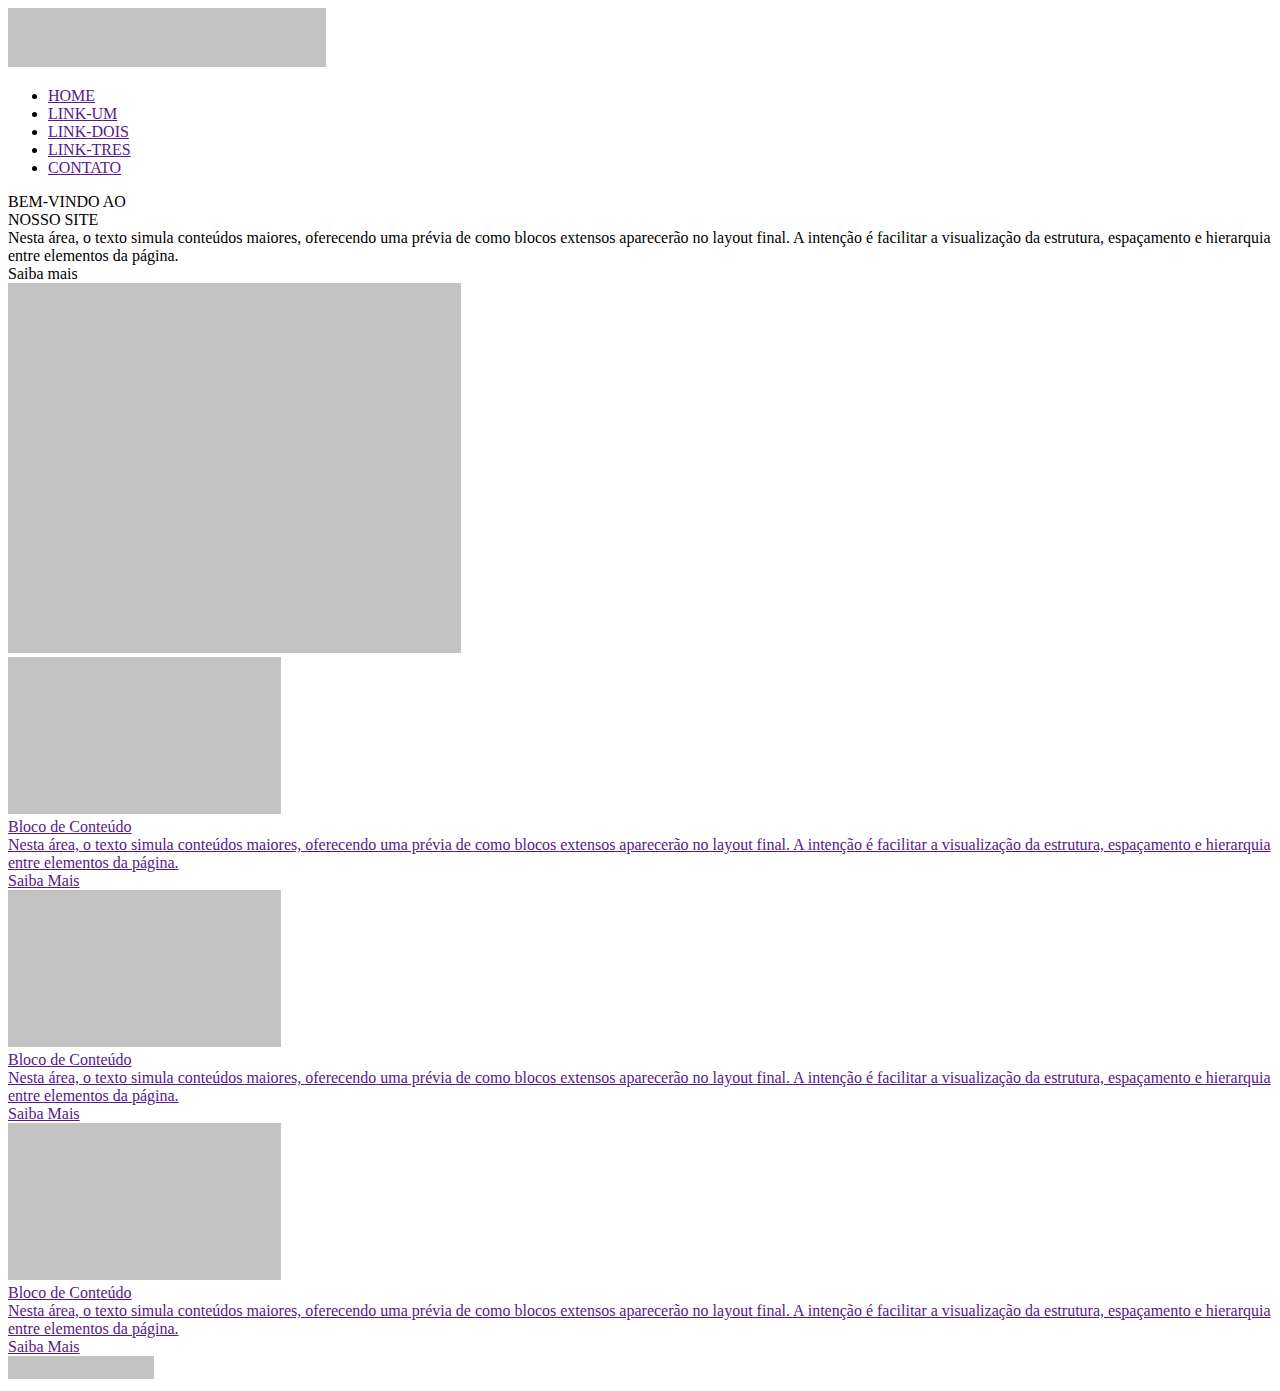
<file: index.html>
<!DOCTYPE html>
<html lang="en">
<head>
    <link rel="stylesheet" type="text/css" href="css/style.css">
    <meta charset="UTF-8">
    <meta name="viewport" content="width=device-width, initial-scale=1.0">
    <title>Blog do Léo</title>
</head>
<body>
    <div class="topo-total">
        <div class="topo">
            <div class="logo">
                <a target="blank" href="#" title="">
                    <img src="img/logo.png" alt="" title="">
                </a>
            </div>
            <!-- Logo -->
            <div class="menu">
                <ul>
                    <li><a href="" title="">HOME</a></li>
                    <li><a href="" title="">LINK-UM</a></li>
                    <li><a href="" title="">LINK-DOIS</a></li>
                    <li><a href="" title="">LINK-TRES</a></li>
                    <li><a href="" title="">CONTATO</a></li>
                </ul>
            </div>
            <!-- Menu -->
        </div>
        <!-- Topo -->
    </div>
    <div class="global">
        <div class="box-01-total">
            <div class="box-01">
                <div class="conteudo">
                    <div class="titulo">BEM-VINDO AO<br>NOSSO SITE</div> 
                    <div class="linha">
                        <div class="barra"></div>
                    </div>
                    <div class="texto">
                        Nesta área, o texto simula conteúdos maiores, oferecendo uma prévia de como blocos extensos aparecerão no layout final. A intenção é facilitar a visualização da estrutura, espaçamento e hierarquia entre elementos da página.
                    </div> 
                    <div class="entrar">Saiba mais</div>
                </div>
                <div class="img">
                    <img src="img/propaganda.png" alt="" title="">
                </div>
                
            </div>
        </div>
        <div class="box-02-total">

            <div class="box-02">

                <a class="conteudo" href="" title="" data-icon="empresa">
                    <div class="item" data-sr-id="2">

                        <div class="img"><img src="img/noticia.png" alt="" title=""></div> 
                        <div class="titulo">Bloco de Conteúdo</div> 
                        <div class="conteudo">
                            Nesta área, o texto simula conteúdos maiores, oferecendo uma prévia de como blocos extensos aparecerão no layout final. A intenção é facilitar a visualização da estrutura, espaçamento e hierarquia entre elementos da página.
                        </div>
                        <div class="entrar">Saiba Mais</div>

                    </div>
                </a>
                <a class="conteudo" href="" title="" data-icon="empresa">
                    <div class="item" data-sr-id="3" >

                        <div class="img"><img src="img/noticia.png" alt="" title=""></div>
                        <div class="titulo">Bloco de Conteúdo</div> 
                        <div class="conteudo">
                            Nesta área, o texto simula conteúdos maiores, oferecendo uma prévia de como blocos extensos aparecerão no layout final. A intenção é facilitar a visualização da estrutura, espaçamento e hierarquia entre elementos da página.
                        </div>
                        <div class="entrar">Saiba Mais</div> 

                    </div>
                </a>
                <a class="conteudo" href="" title="" data-icon="empresa">
                    <div class="item" data-sr-id="4">

                        <div class="img"><img src="img/noticia.png" alt="" title=""></div>
                        <div class="titulo">Bloco de Conteúdo</div>
                        <div class="conteudo">
                            Nesta área, o texto simula conteúdos maiores, oferecendo uma prévia de como blocos extensos aparecerão no layout final. A intenção é facilitar a visualização da estrutura, espaçamento e hierarquia entre elementos da página.
                        </div>
                        <div class="entrar">Saiba Mais</div> 

                    </div> 
                </a>

            </div>

        </div>
    </div>
    <div class="rodape-total">
        <div class="logo-pw-total">
            <div class="logo-pw">
                <div class="item-logo-pw">
                    <img src="img/logo_rodape.png" alt="" title="">
                </div>
            </div>
        </div>
</body>
</html>
</file>
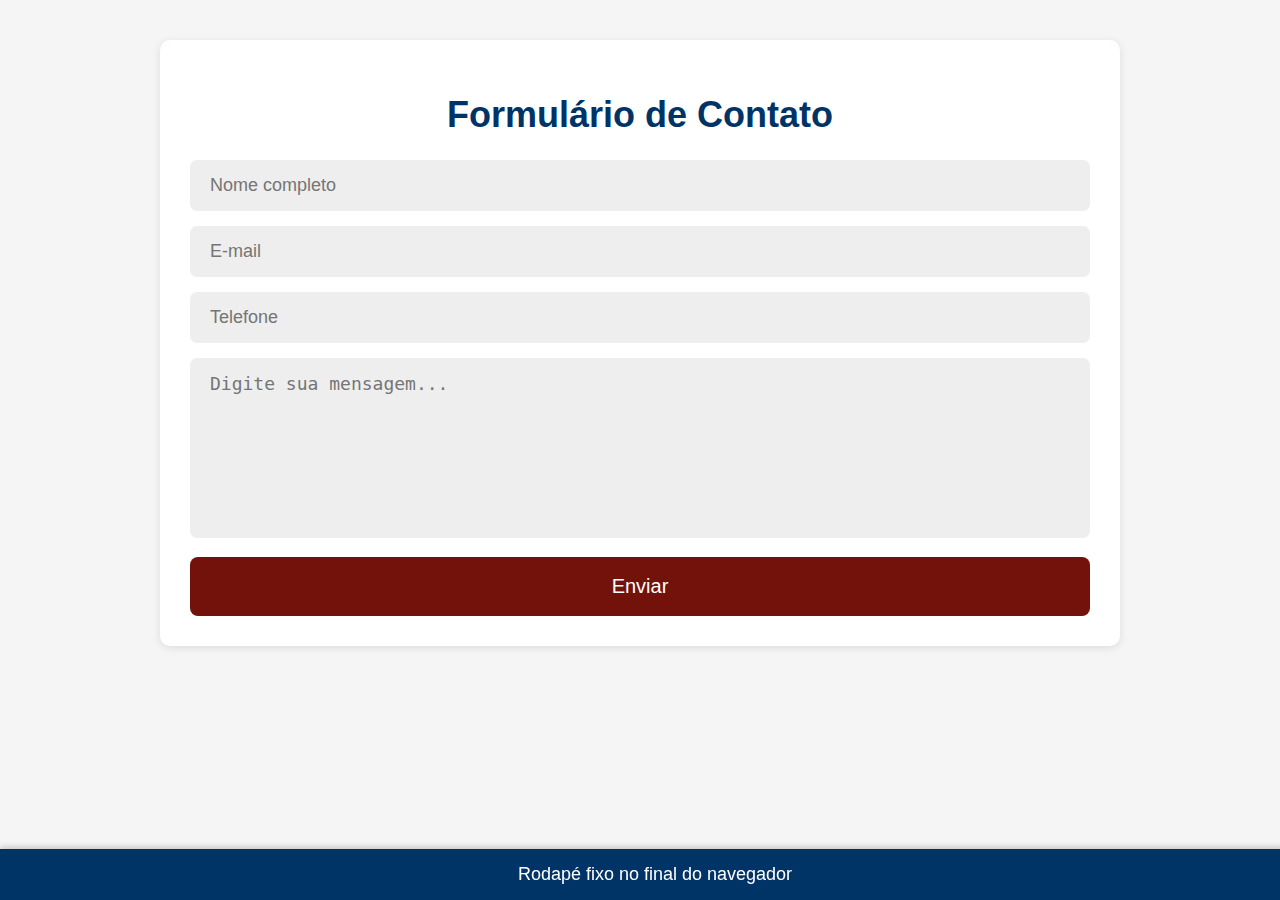
<file: texto.html>
<!DOCTYPE html>
<html lang="pt-BR">
<head>
    <meta charset="UTF-8">
    <meta name="viewport" content="width=device-width, initial-scale=1.0">
    <title>Formulário com Rodapé Fixo</title>

    <style>
        body {
            margin: 0;
            font-family: Calibri, Arial, sans-serif;
            background: #f5f5f5;
        }

        /* Container principal */
        .container {
            width: 900px;
            margin: 40px auto;
            background: #fff;
            padding: 30px;
            border-radius: 10px;
            box-shadow: 0 2px 8px rgba(0,0,0,0.1);
        }

        h1 {
            text-align: center;
            font-size: 36px;
            color: #72120B;
        }

        h1::first-line {
            color: #003366;
        }

        /* Formulário */
        form input,
        form textarea {
            width: 100%;
            padding: 15px 20px;
            margin-bottom: 15px;
            border: none;
            background: #eee;
            border-radius: 7px;
            font-size: 18px;
            outline: none;
            box-sizing: border-box;
        }

        form input:focus,
        form textarea:focus {
            box-shadow: 2px 0px 0px 0px #72120b inset;
        }

        form textarea {
            height: 180px;
            resize: none;
        }

        .btn-enviar {
            width: 100%;
            padding: 18px;
            background: #72120b;
            color: #fff;
            font-size: 20px;
            border-radius: 8px;
            cursor: pointer;
            transition: 0.3s;
            border: none;
        }

        .btn-enviar:hover {
            background: #5c0e09;
        }

        /* Rodapé fixo */
        .rodape-fixo {
            position: fixed;
            bottom: 0;
            left: 0;
            width: 100%;
            background: #003366;
            color: #fff;
            padding: 15px;
            text-align: center;
            font-size: 18px;
            box-shadow: 0 -2px 6px rgba(0,0,0,0.2);
        }
    </style>

</head>
<body>

    <div class="container">
        <h1>Formulário de Contato</h1>

        <form action="#" method="post">

            <input type="text" name="nome" placeholder="Nome completo" required>

            <input type="email" name="email" placeholder="E-mail" required>

            <input type="tel" name="telefone" placeholder="Telefone" required>

            <textarea name="mensagem" placeholder="Digite sua mensagem..." required></textarea>

            <button type="submit" class="btn-enviar">Enviar</button>

        </form>
    </div>

    <div class="rodape-fixo">
        Rodapé fixo no final do navegador
    </div>

</body>
</html>
</file>
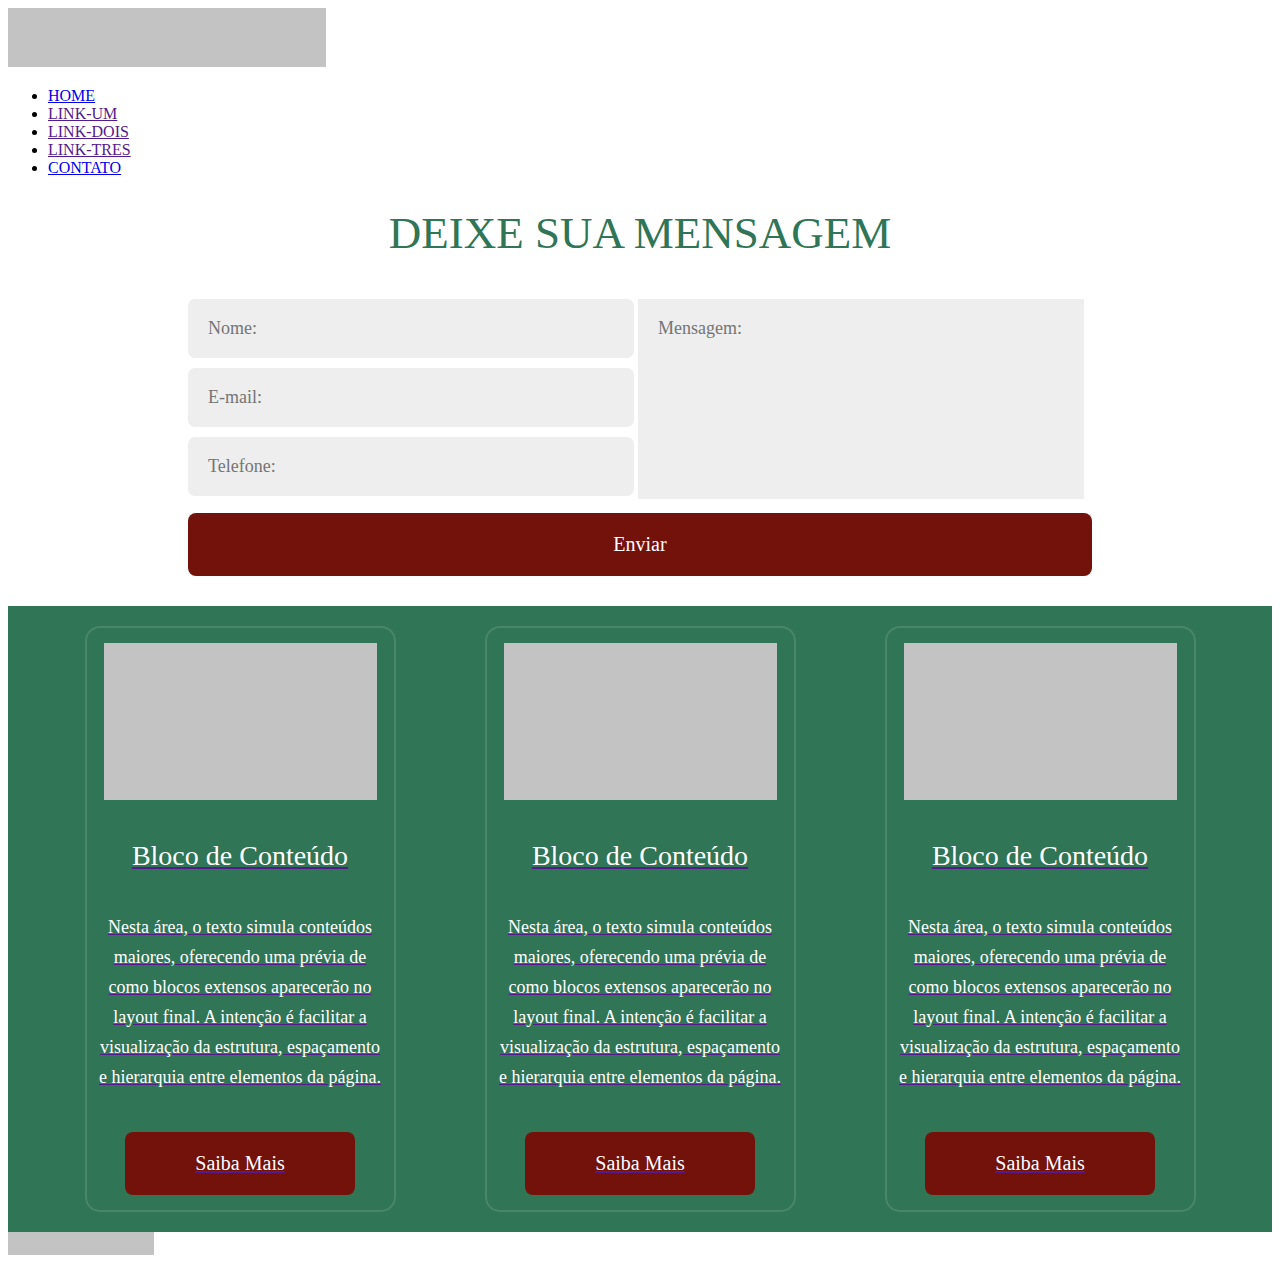
<file: pages/contato.html>
<!DOCTYPE html>
<html lang="en">
<head>
    <link rel="stylesheet" type="text/css" href="../css/style.css">
    <link rel="stylesheet" type="text/css" href="../css/home.css">
    <link rel="stylesheet" type="text/css" href="../css/contato.css">
    <meta charset="UTF-8">
    <meta name="viewport" content="width=device-width, initial-scale=1.0">
    <title>Blog do Léo</title>
</head>
<body>
    <div class="topo-total">
        <div class="topo">
            <div class="logo">
                <a target="blank" href="#" title="">
                    <img src="../img/logo.png" alt="" title="">
                </a>
            </div>
            <!-- Logo -->
            <div class="menu">
                <ul>
                    <li><a href="../index.html" title="">HOME</a></li>
                    <li><a href="" title="">LINK-UM</a></li>
                    <li><a href="" title="">LINK-DOIS</a></li>
                    <li><a href="" title="">LINK-TRES</a></li>
                    <li><a href="contato.html" title="">CONTATO</a></li>
                </ul>
            </div>
            <!-- Menu -->
        </div>
        <!-- Topo -->
    </div>
    <div class="global">
        <div class="box-contato-total">

            <div class="box-contato">
                <div class="titulo">DEIXE SUA MENSAGEM</div>

                <form id="formContato">
                    <div class="item">
                        <input name="nome" type="text" placeholder="Nome:" data-sr-id="6">
                        <input name="email" type="text" placeholder="E-mail:" data-sr-id="7">
                        <input name="telefone" type="text" placeholder="Telefone:" data-sr-id="8">
                    </div>
                    <div class="item">
                        <textarea name="mensagem" placeholder="Mensagem:" data-sr-id="9"></textarea>
                    </div>
                    <input class="submit" type="submit" value="Enviar" data-sr-id="10" >
                </form>

            </div>

        </div>
        
    </div>
    <div class="box-02-total">

            <div class="box-02">

                <a class="conteudo" href="" title="" data-icon="empresa">
                    <div class="item" data-sr-id="2">

                        <div class="img"><img src="../img/noticia.png" alt="" title=""></div> 
                        <div class="titulo">Bloco de Conteúdo</div> 
                        <div class="conteudo">
                            Nesta área, o texto simula conteúdos maiores, oferecendo uma prévia de como blocos extensos aparecerão no layout final. A intenção é facilitar a visualização da estrutura, espaçamento e hierarquia entre elementos da página.
                        </div>
                        <div class="entrar">Saiba Mais</div>

                    </div>
                </a>
                <a class="conteudo" href="" title="" data-icon="empresa">
                    <div class="item" data-sr-id="3" >

                        <div class="img"><img src="../img/noticia.png" alt="" title=""></div>
                        <div class="titulo">Bloco de Conteúdo</div> 
                        <div class="conteudo">
                            Nesta área, o texto simula conteúdos maiores, oferecendo uma prévia de como blocos extensos aparecerão no layout final. A intenção é facilitar a visualização da estrutura, espaçamento e hierarquia entre elementos da página.
                        </div>
                        <div class="entrar">Saiba Mais</div> 

                    </div>
                </a>
                <a class="conteudo" href="" title="" data-icon="empresa">
                    <div class="item" data-sr-id="4">

                        <div class="img"><img src="../img/noticia.png" alt="" title=""></div>
                        <div class="titulo">Bloco de Conteúdo</div>
                        <div class="conteudo">
                            Nesta área, o texto simula conteúdos maiores, oferecendo uma prévia de como blocos extensos aparecerão no layout final. A intenção é facilitar a visualização da estrutura, espaçamento e hierarquia entre elementos da página.
                        </div>
                        <div class="entrar">Saiba Mais</div> 

                    </div> 
                </a>

            </div>

    </div>
    <div class="rodape-total">
        <div class="logo-pw-total">
            <div class="logo-pw">
                <div class="item-logo-pw">
                    <img src="../img/logo_rodape.png" alt="" title="">
                </div>
            </div>
        </div>
    </div>
    <script src="https://code.jquery.com/jquery-3.6.0.min.js"></script>

    <!-- SCRIPT DA REQUISIÇÃO -->
    <script>
        $(document).ready(function () {

            $("#formContato").submit(function (e) {
                e.preventDefault();

                const dados = {
                    nome: $("input[name='nome']").val(),
                    email: $("input[name='email']").val(),
                    telefone: $("input[name='telefone']").val(),
                    mensagem: $("textarea[name='mensagem']").val()
                };

                $.ajax({
                    url: "http://172.30.0.45:1000/api/v1/contato/",
                    type: "POST",
                    data: JSON.stringify(dados),
                    contentType: "application/json",
                    dataType: "json",
                    success: function (response) {
                        alert("Enviado com sucesso!");
                        $("#formContato")[0].reset();
                    },
                    error: function (xhr) {
                        alert("Erro ao enviar!");
                        console.log(xhr.responseText);
                    }
                });

            });

        });
    </script>
</body>
</html>
</file>
<file: css/style.css>
body {
    overflow-x: hidden;
}
</file>
<file: css/home.css>
.box-01 > div {
    margin: 40px 0px;
}

.box-01 .conteudo {
    width: 580px;
}

.box-01 .conteudo .titulo {
    font: 45px 'calibri';
    color: #72120B;
}

.box-01 .conteudo .titulo::first-line {
    color: #307556;
}

.box-01 .conteudo .linha {
    height: 4px;
    background: #eee;
    width: 100%;
    margin: 20px 0px 0px;
    position: relative;
    box-shadow: -1px -1px 2px 0px #fff inset;
}

.box-01 .conteudo .texto {
    font: 20px/25px 'calibri';
    text-shadow: 0px 0px 1px #eee;
    color: #999999;
    margin: 20px 0px;
}

.box-01 .conteudo .entrar {
    padding: 18px 47px;
    background: #72120B;
    color: #fff;
    font: 20px 'calibri';
    display: table;
    transition: all 0.5s;
    border-radius: 8px;
}

.box-01 .img {
    width: 450px;
    height: 370px;
    overflow: hidden;
    box-shadow: 0px 0px 8px 0px #fff inset;
    display: flex;
    position: relative;
}

.box-01 .img .info {
    position: absolute;
    top: 0px;
    left: 0px;
    width: 100%;
    height: 100%;
    text-align: center;
    z-index: 2;
    background: rgba(114, 18, 11, 0.61);
    font: 23px 'calibri';
    text-transform: uppercase;
    color: #fff;
    text-shadow: 0px 0px 33px #000;
    display: flex;
    flex-direction: column;
    justify-content: center;
    opacity: 1;
    transition: all linear 0.5s;
    transform: translateX(-100%);
}

.box-02-total {
    background: #307556;
}

.box-02 {
    width: 1200px;
    margin: 0 auto;
    display: flex;
    flex-wrap: wrap;
    justify-content: space-around;
}

.box-02 .conteudo {
    width: auto;
}

.box-02 .item {
    margin: 20px 0px;
    width: 311px;
    box-sizing: border-box;
    border: 2px solid rgba(251, 251, 251, 0.13);
    padding: 15px 10px;
    text-align: center;
    border-radius: 15px;
}

.box-02 .item:hover {
    background: rgba(255, 255, 255, 0.1);
}

.box-02 .item .img {
    width: 100%;
    height: 157px;
    overflow: hidden;
}

.box-02 .item .titulo {
    font: 28px 'calibri';
    color: #fff;
    margin: 40px 0px;
}

.box-02 .item .conteudo {
    font: 18px/30px 'calibri';
    color: #fff;
    margin: 40px 0px;
}

.box-02 .item .entrar {
    cursor: pointer;
}

.box-02 .entrar {
    padding: 20px 70px;
    background: #72120B;
    margin: 0 auto;
    color: #fff;
    font: 20px 'calibri';
    display: table;
    transition: all 0.5s;
    border-radius: 8px;
}
</file>
<file: css/contato.css>
.box-contato {
    width: 904px;
    margin: 30px auto;
    /*
        gostei mais sei la diferente
        opacity: 0.6;
    */
    transition: all linear 0.8s 0.55s;
}

.box-contato .titulo {
    font: 45px 'calibri';
    text-align: center;
    margin-bottom: 40px;
}

.box-contato .titulo::first-line {
    color: #307556;
}

.box-contato .linha {
    height: 4px;
    background: #eee;
    width: 100%;
    margin: 20px 0px 0px;
    position: relative;
    box-shadow: -1px -1px 2px 0px #fff inset;
}

.box-contato .item {
    width: 446px;
    display: inline-block;
    vertical-align: top;
}

.box-contato input {
    width: 100%;
    padding: 19px 20px;
    margin-bottom: 10px;
    border: none;
    background: #eee;
    box-sizing: border-box;
    outline: none !important;
    font: 18px 'calibri';
    border-radius: 7px;
    color: #000;
}

.box-contato input:focus {
    box-shadow: 2px 0px 0px 0px #307556 inset;
    color: #000;
}

.box-contato textarea {
    width: 100%;
    height: 200px;
    padding: 19px 20px;
    margin-bottom: 10px;
    border: none;
    background: #eee;
    box-sizing: border-box;
    outline: none !important;
    resize: none;
    font: 18px 'calibri';
    color: #000;
}

.box-contato textarea:focus {
    box-shadow: 2px 0px 0px 0px #307556 inset;
    color: #000;
}

.box-contato .submit {
    width: 100%;
    padding: 20px 70px;
    background: #72120B;
    margin: 0 auto;
    color: #fff;
    font: 20px 'calibri';
    display: table;
    cursor: pointer;
    border-radius: 8px;
}

.formulario {
    margin: 40px 0px;
}

.formulario input {
    width: 100%;
    padding: 19px 20px;
    margin-bottom: 10px;
    border: none;
    background: #4d4d4d;
    box-sizing: border-box;
    outline: none !important;
    font: 18px 'calibri';
}

.formulario textarea {
    width: 100%;
    height: 200px;
    padding: 19px 20px;
    margin-bottom: 10px;
    border: none;
    background: #eee;
    box-sizing: border-box;
    resize: none;
    font: 18px 'calibri';
}
</file>
